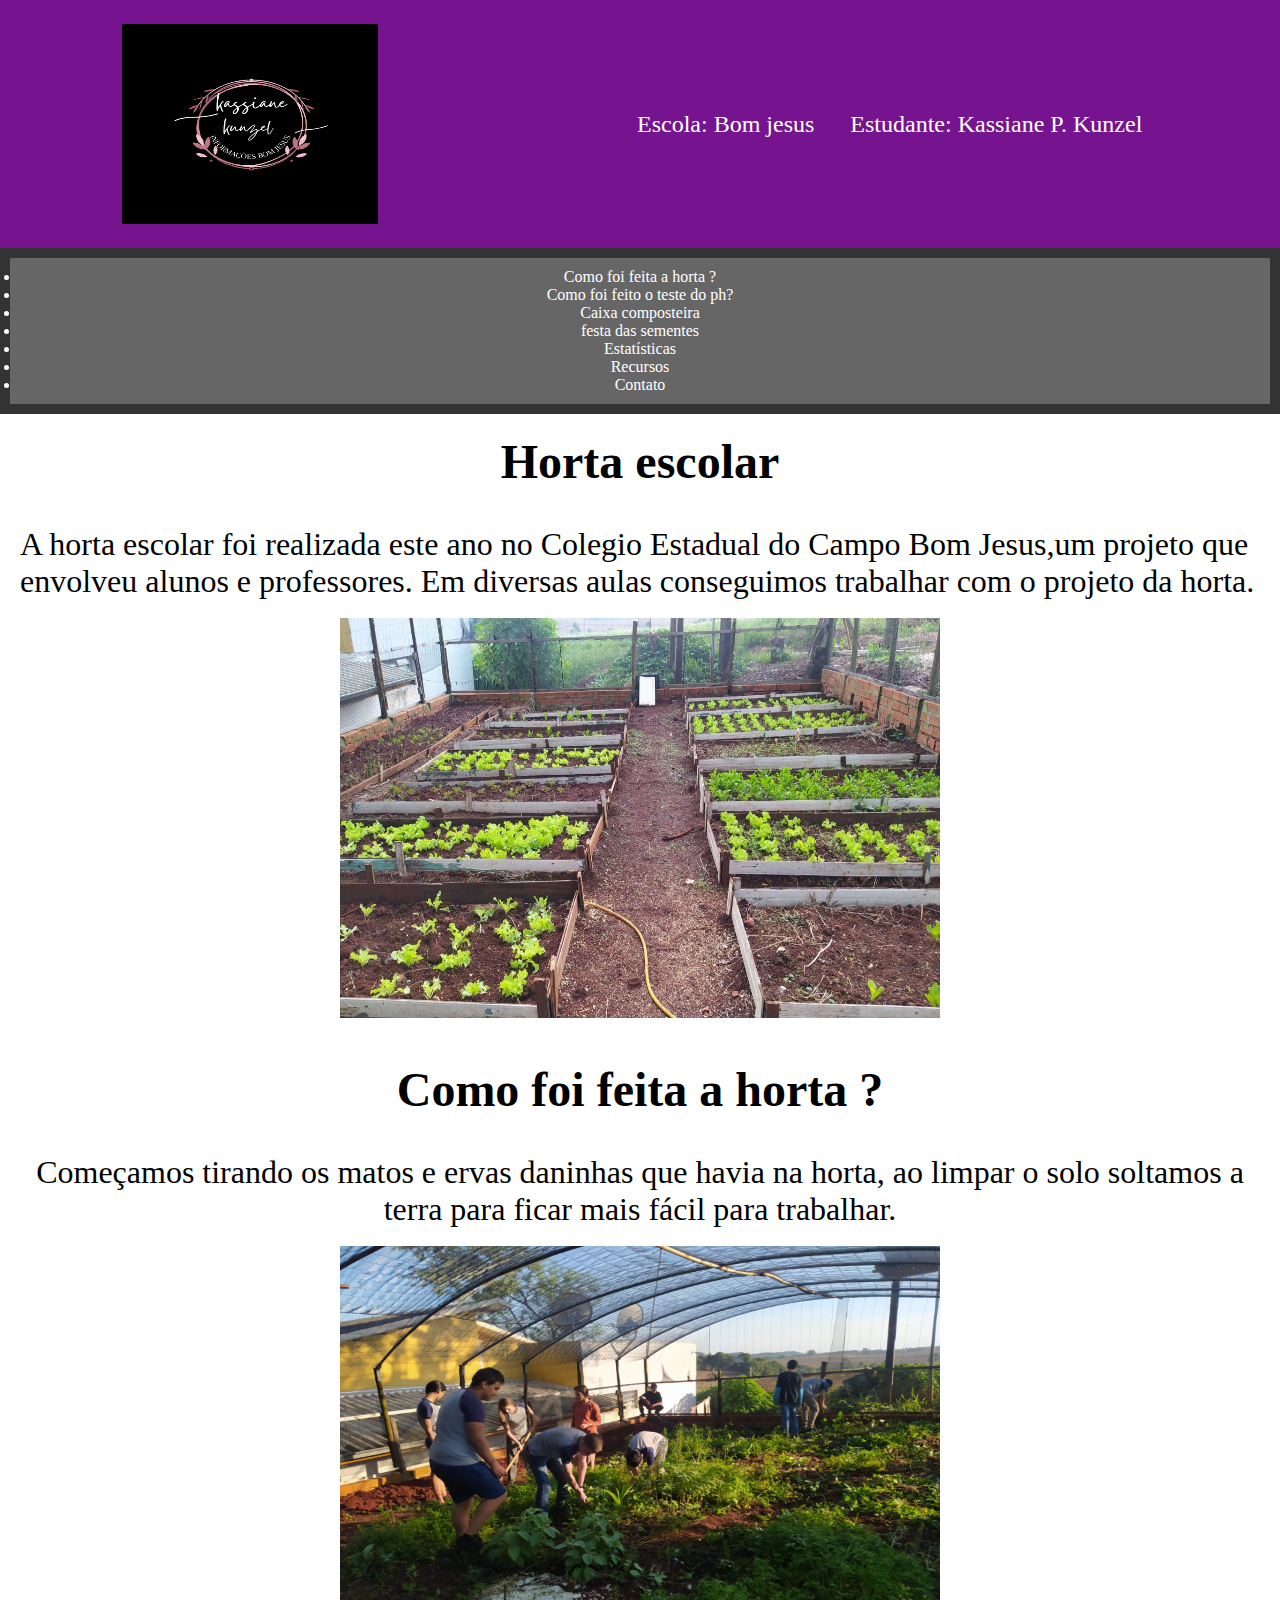
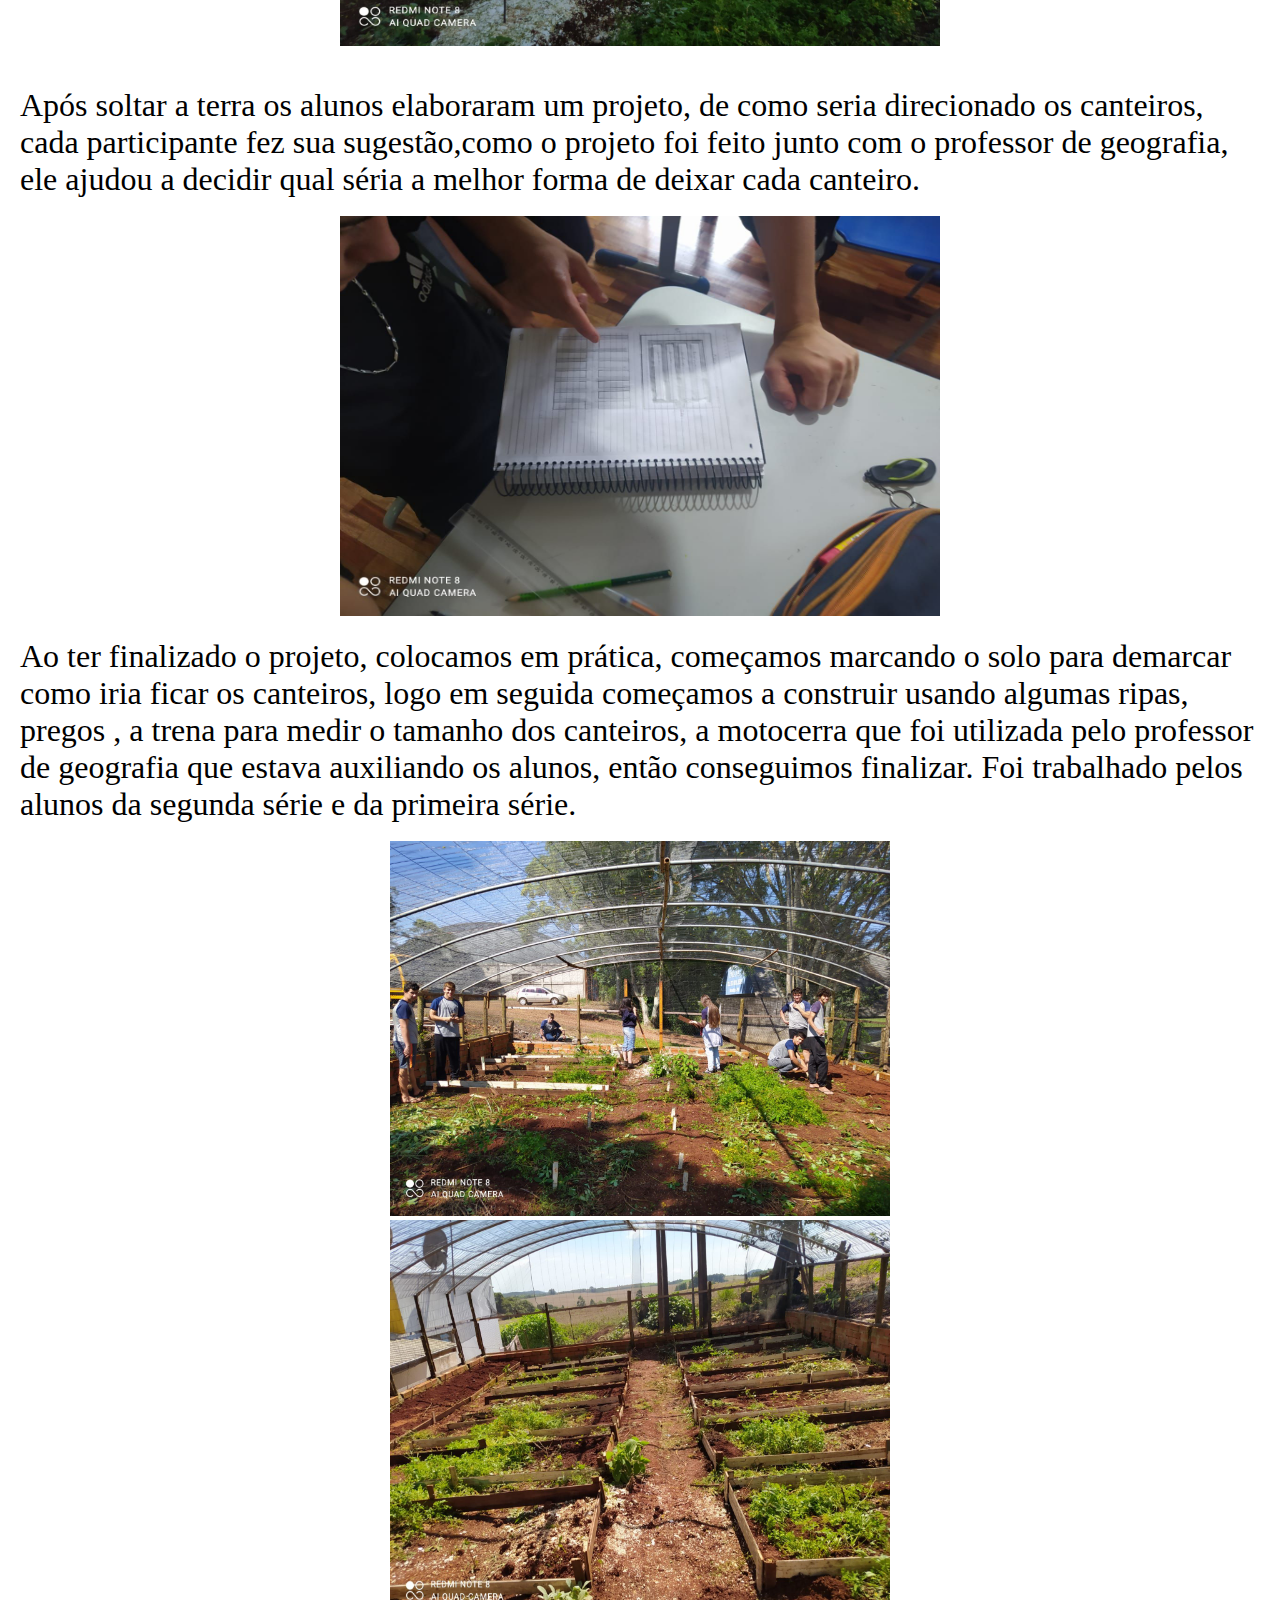
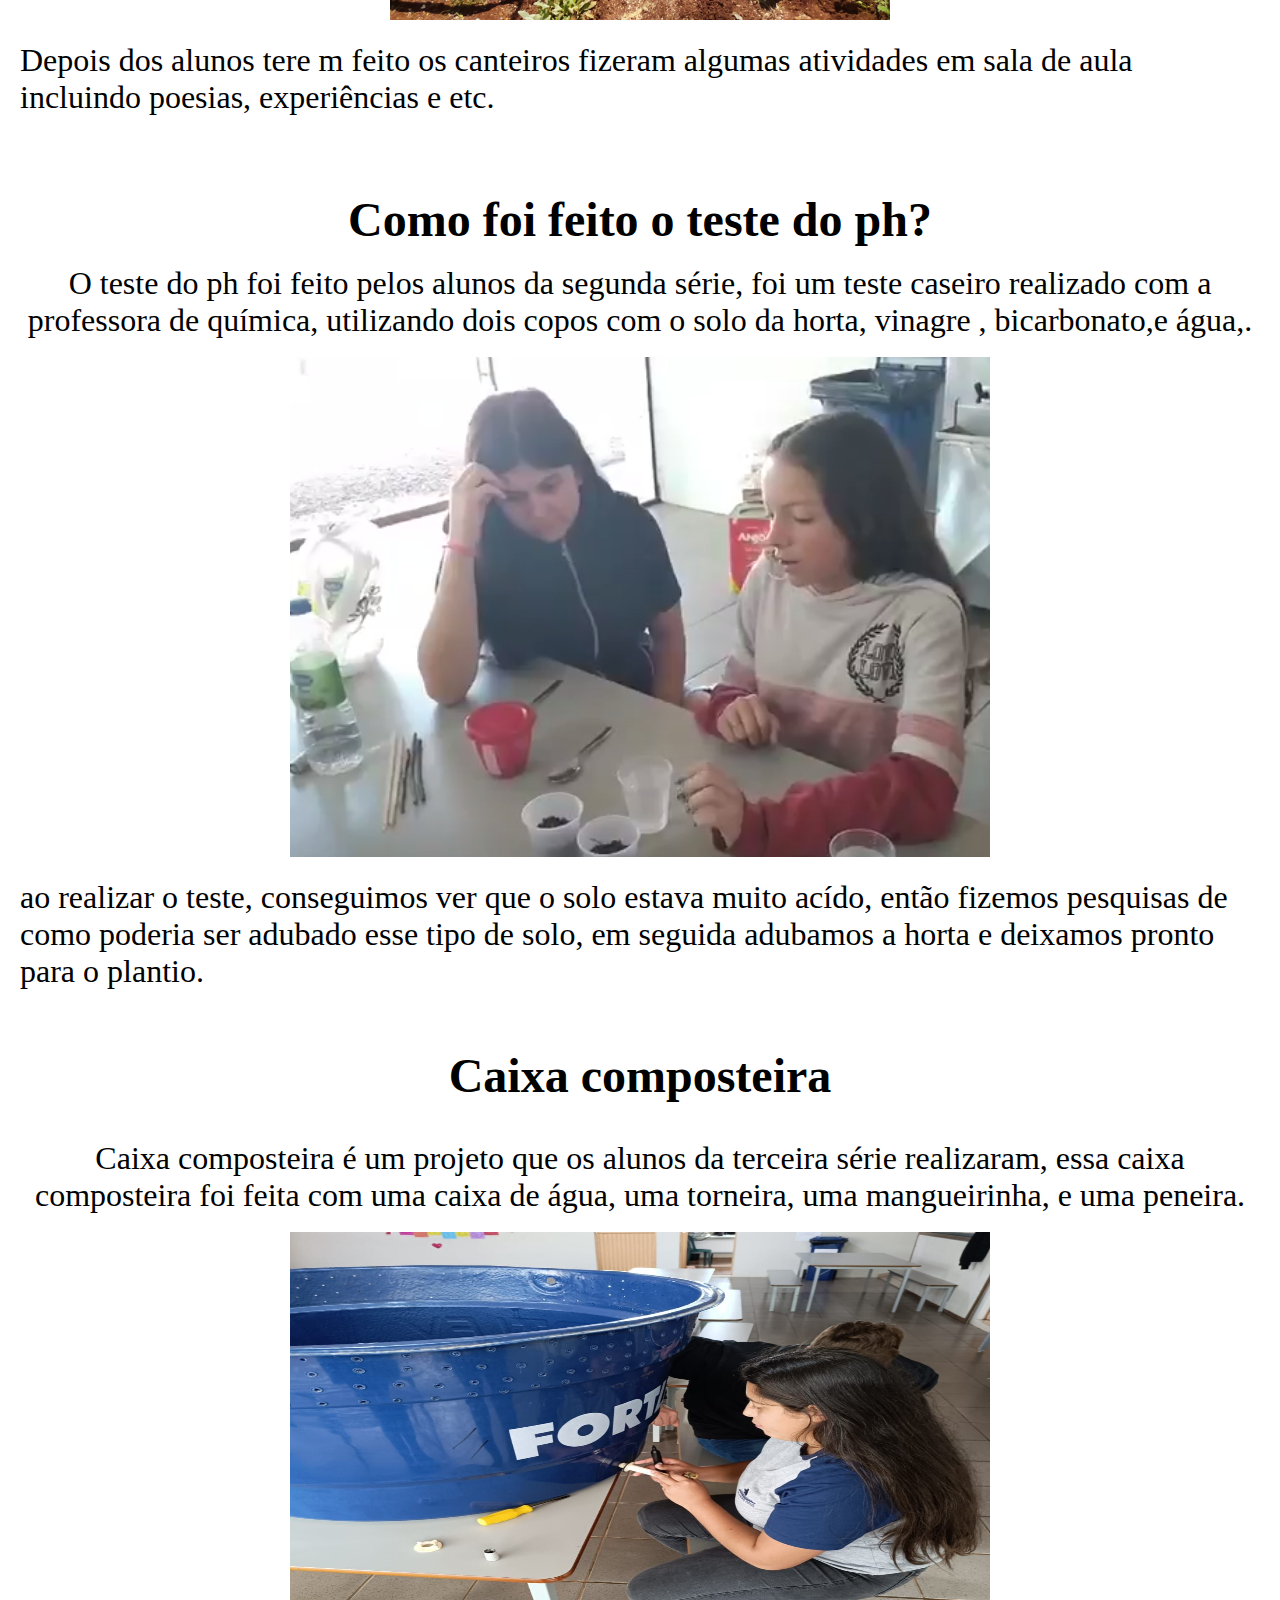
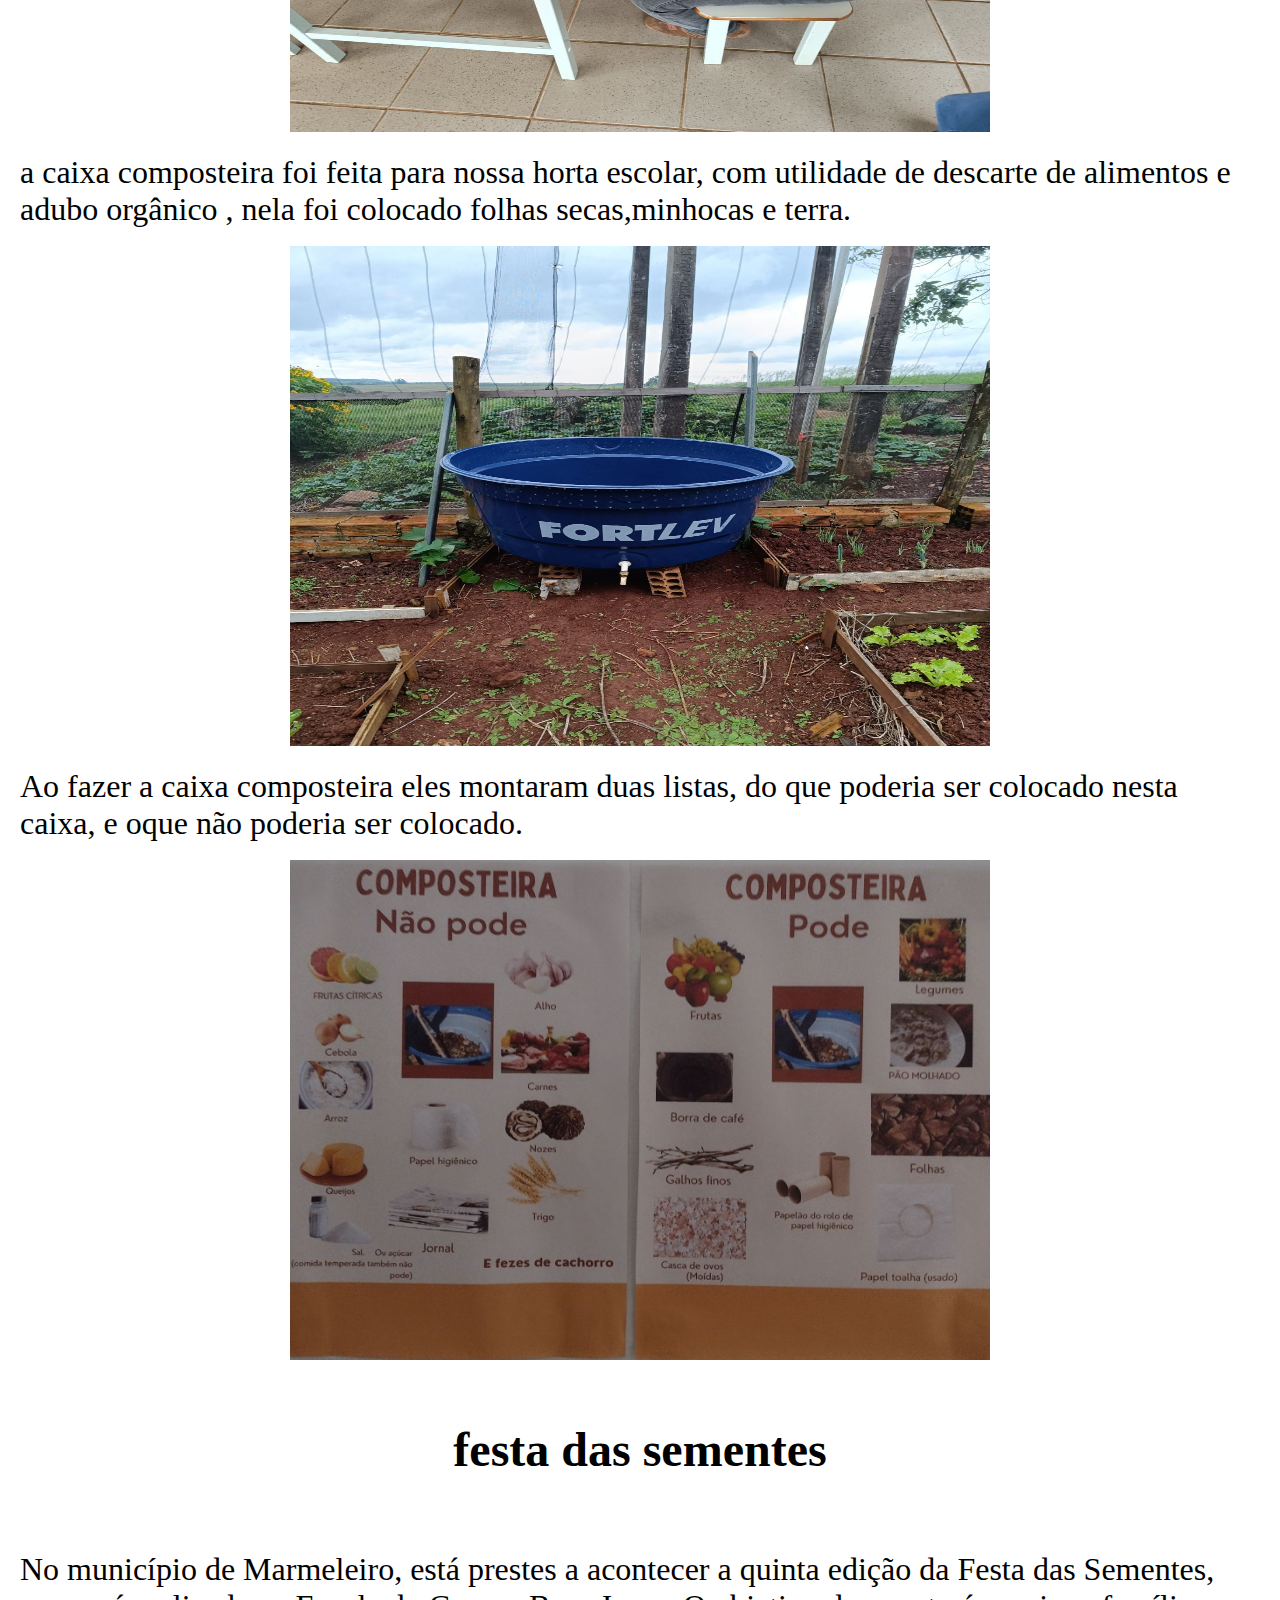
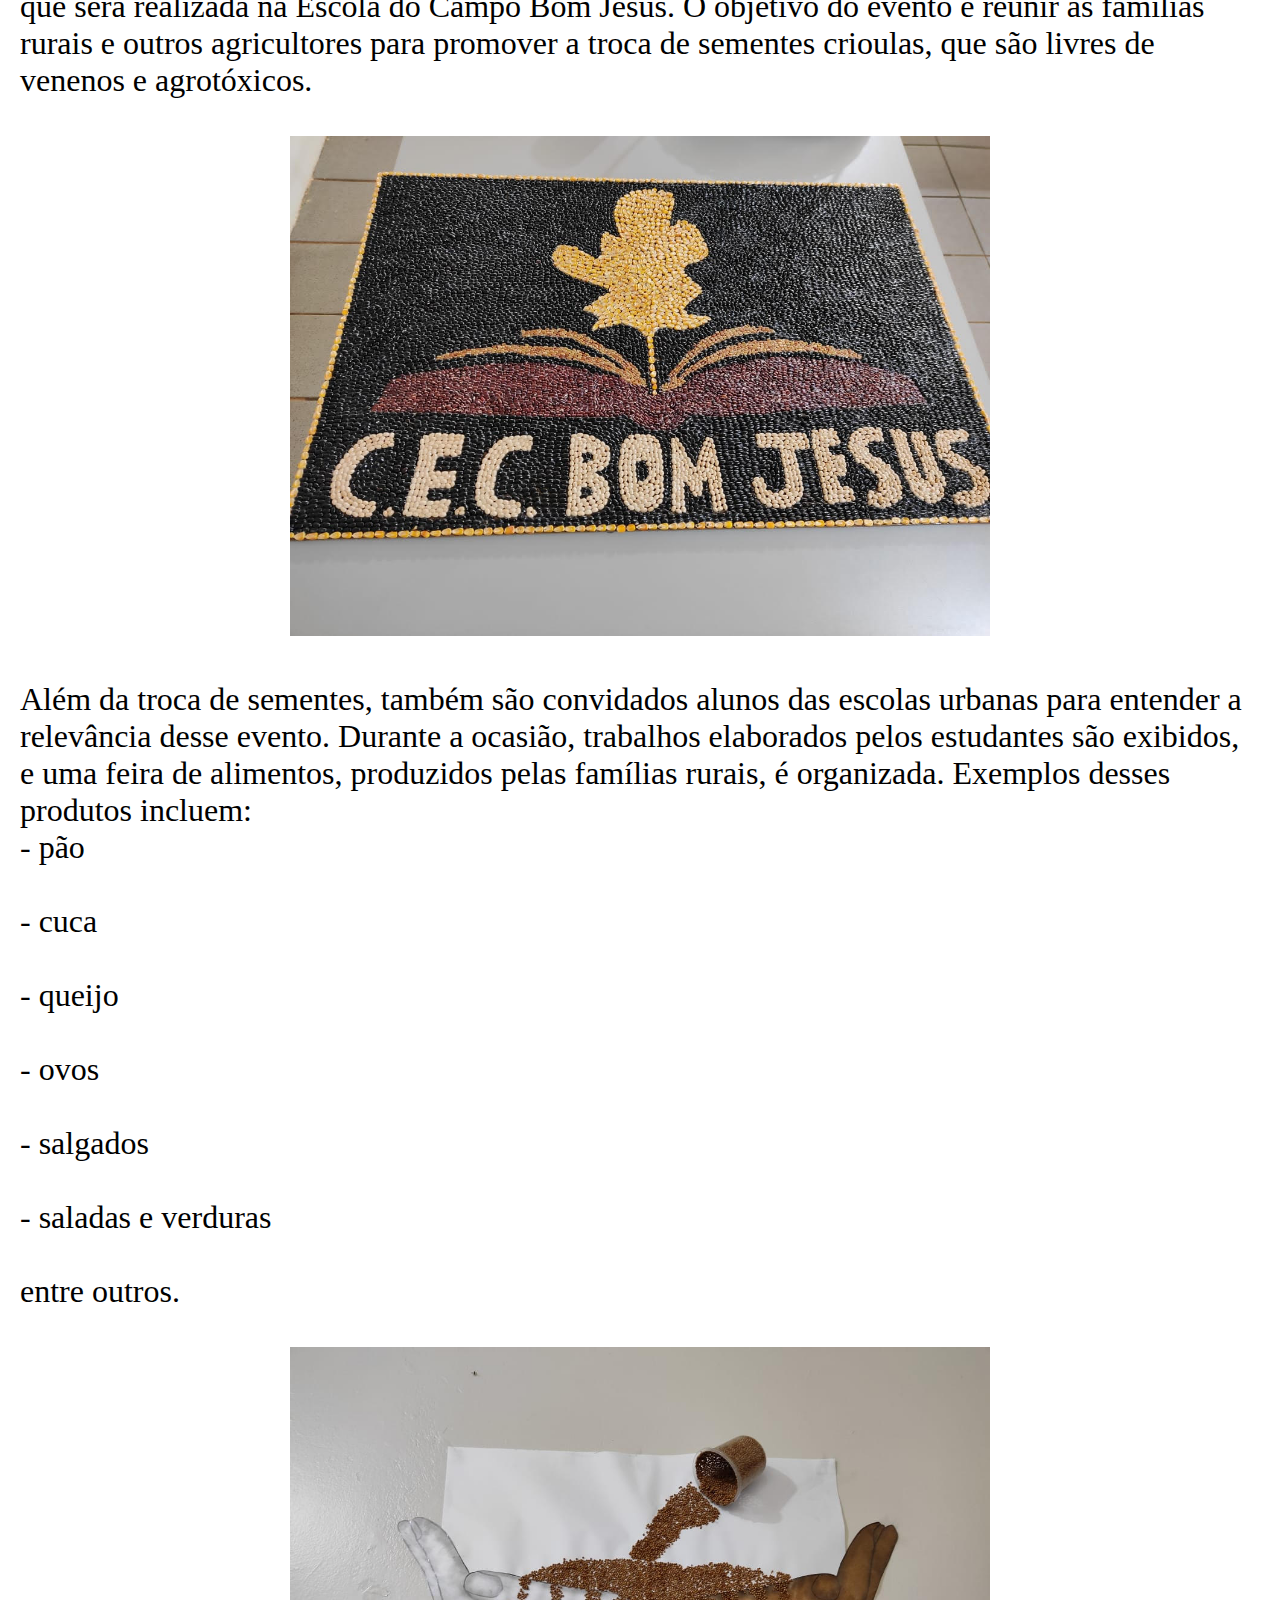
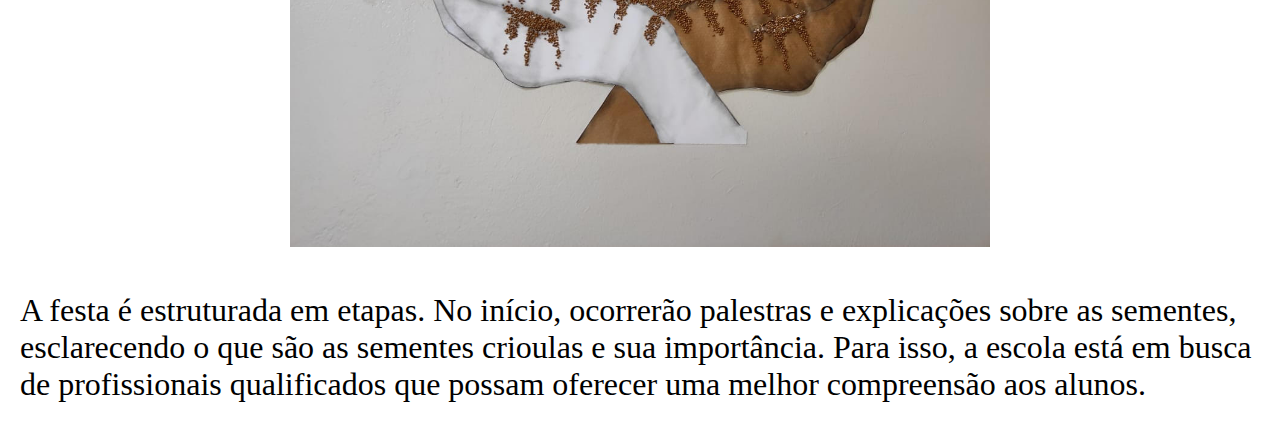
<file: index.html>
<!DOCTYPE html>
<html lang="en">
<head>
    <link rel="stylesheet" href="style.css">
</head>
<body>

<header  class="cabecalho">
    <img class="cabecalho-imagem" src="img/Logotipo Beleza Delicado Rose Gold.png" alt=logo" width="200" height="200">
    <ul class="cabecalho-lista">
        <li class="cabecalho-lista-item">Escola: Bom jesus</li>
        <li class="cabecalho-lista-item">Estudante: Kassiane P. Kunzel</li>
    </ul>

</header>
<header>
    <nav>
        <ul>
    <li><a href="#como foi feita ">Como foi feita a horta ?</a></li>
                <li><a href="#teste do ph">Como foi feito o teste do ph?</a></li>
                <li><a href="#caixa composteira">Caixa composteira</a></li>
                <li><a href="#festa das sementes">festa das sementes </a></li>
                <li><a href="#">Estatísticas</a></li>
                <li><a href="#recursos">Recursos</a></li>
                <li><a href="#contato">Contato</a></li>
            </ul>
        </nav>
</header>
<!-- Seção:como foi feita -->
              <section id="Horta escolar">
            <div style="text-align: center;"> <div style="font-size: 200%;"> <h2>Horta escolar</h2> </div></div>
    <div style="font-size: 200%"><br><p>A horta escolar foi realizada este ano no Colegio Estadual do Campo Bom Jesus,um projeto que envolveu  alunos e professores.
         Em diversas aulas conseguimos trabalhar com o projeto da horta.</p></div><br>
    
    <div style="text-align:center"><img src="img/IMG-20240527-WA0016.jpg" alt="horta" width="600" height="400">
      </div>
</section>
<!-- Seção:como foi feita -->
<section id="#como foi feita a horta ">
     <div style="text-align: center;"><div style="font-size: 200%;"><h2>Como foi feita a horta ?</h2></div>
    <div style="font-size: 200%;"><br><p>Começamos tirando os matos e ervas daninhas que havia na horta, ao limpar o solo soltamos a terra para ficar mais
         fácil para trabalhar. </p> </div></div><br>
    <div style="text-align: center;"><img src="img/IMG-20240527-WA0006.jpg" alt="alunos carpindo a horta" width="600" height="400"> 
 </div>
    
    <div style="font-size: 200%;"><br><p>Após soltar a terra os alunos elaboraram um projeto, de como seria direcionado os canteiros, cada participante fez sua sugestão,como 
         o projeto foi feito junto com o professor de geografia, ele ajudou a decidir qual séria a melhor forma de deixar cada canteiro. </p> </div><br>
    
    <div style="text-align: center;"> <img src="img/IMG-20240527-WA0002.jpg" alt="projeto" width="600" height="400"> </div>

     <br><div style="font-size: 200%;"><p>Ao ter finalizado o projeto, colocamos em prática, começamos marcando o solo para demarcar como iria ficar os canteiros, logo em seguida começamos a construir usando algumas ripas, pregos , a trena para 
     medir o tamanho dos canteiros, a motocerra que foi utilizada pelo professor de geografia que estava auxiliando os alunos, então conseguimos finalizar. Foi trabalhado pelos alunos da segunda série e da primeira série.  </p></div><br>
     <div style="text-align: center;"><img src="img/IMG-20240527-WA0004.jpg" alt="alunos construindo o canteiro" width="500,300"> <br><img src="img/IMG-20240527-WA0007.jpg" alt="canteiros prontos" width="500" height="400" vspace="19" hspace="15">

         </div>
    <br><div style="font-size: 200%;"><p>Depois dos alunos tere m feito os canteiros fizeram algumas atividades em sala de aula incluindo poesias, experiências e etc.</p></div><br>
</section>
<!-- Seção:teste do ph -->
<section id="teste do ph">
   <br><div style="text-align: center;"><div style="font-size: 200%;"> <h2>Como foi feito o teste do ph?</h2></div>
    <br><div style="font-size: 200%;"><p>O teste do ph foi feito pelos alunos da segunda série, foi um teste caseiro realizado com a professora de química, 
        utilizando dois copos com o solo da horta, vinagre , bicarbonato,e água,. </p></div></div><br>
     <div style="text-align: center;"><img src="img/Captura de tela_2024-06-21_08-07-33.png" alt="alunos da segunda série" width="700" height="500"> </div>
    <br><div style="font-size: 200%;"><p>ao realizar o teste, conseguimos ver que o solo estava muito acído, então fizemos pesquisas de como poderia ser adubado esse tipo de solo, em seguida adubamos a horta e deixamos pronto para o plantio.</p></div><br>
</section>
<!-- Seção:caixa composteira -->
<section id="caixa composteira">
   <div style="font-size: 200%;"><div style="text-align: center;"> <h2>Caixa composteira</h2>

    <br><p>Caixa composteira é um projeto que os alunos da terceira série realizaram, 
        essa caixa composteira foi feita com uma caixa de água,  uma torneira, uma mangueirinha, e uma peneira. </p> </div></div><br>
     
    <div style="text-align: center;"><img src="img/IMG-20240527-WA0014.jpg" alt="caixa composteira" width="700" height="500"> </div>

    <br><div style="font-size: 200%;"><p>a caixa composteira foi feita para nossa horta escolar, com utilidade de descarte de alimentos e adubo orgânico 
        , nela foi colocado folhas secas,minhocas e terra.  </p></div><br>
     
    <div style="text-align: center;"><img src="img/IMG-20240527-WA0011.jpg" alt="caixa composteira" width="700" height="500"></div>

   <br><div style="font-size: 200%;"> <p>Ao fazer a caixa composteira eles montaram duas listas, do que poderia ser colocado nesta caixa, e oque não poderia ser colocado.</p></div><br>

     <div style="text-align: center;"><img src="img/IMG_20240612_104402172.jpg" alt="lista" width="700" height="500"></div> </div>
</section>

</body>
<!-- Seção:festa das sementes -->
<section id="festa das sementes ">
<br><div style="font-size: 200%;"> <div style="text-align: center;"><h2>festa das sementes </h2><br></div>
    <br><p>No município de Marmeleiro, está prestes a acontecer a quinta edição da Festa das Sementes, que será realizada na Escola do Campo Bom Jesus.
         O objetivo do evento é reunir as famílias rurais e outros agricultores para promover a troca de sementes crioulas, que são livres de venenos e agrotóxicos.</p><br>
         <div style="text-align: center;"> <img src="img/unnamed.jpg" alt="quadro" width="700" height="500"></div>
         <br><p>Além da troca de sementes, também são convidados alunos das escolas urbanas para entender a relevância desse evento. Durante a ocasião, trabalhos elaborados pelos estudantes são exibidos, e uma feira de alimentos, produzidos pelas famílias rurais, é organizada. Exemplos desses produtos incluem:
            <br>- pão</br>
            <br>- cuca</br>
            <br>- queijo</br>
            <br>- ovos</br>
            <br>- salgados</br>
            <br>- saladas e verduras</br>
            <br>entre outros.</p></br>
            <div style="text-align: center;" > <img src="img/unnamed (1).jpg" alt="desenho" width="700" height="500"></div>
            <br><p>A festa é estruturada em etapas. No início, ocorrerão palestras e explicações sobre as sementes, esclarecendo o que são as sementes crioulas e sua importância.
                 Para isso, a escola está em busca de profissionais qualificados que possam oferecer uma melhor compreensão aos alunos.</p>



</section>
</file>
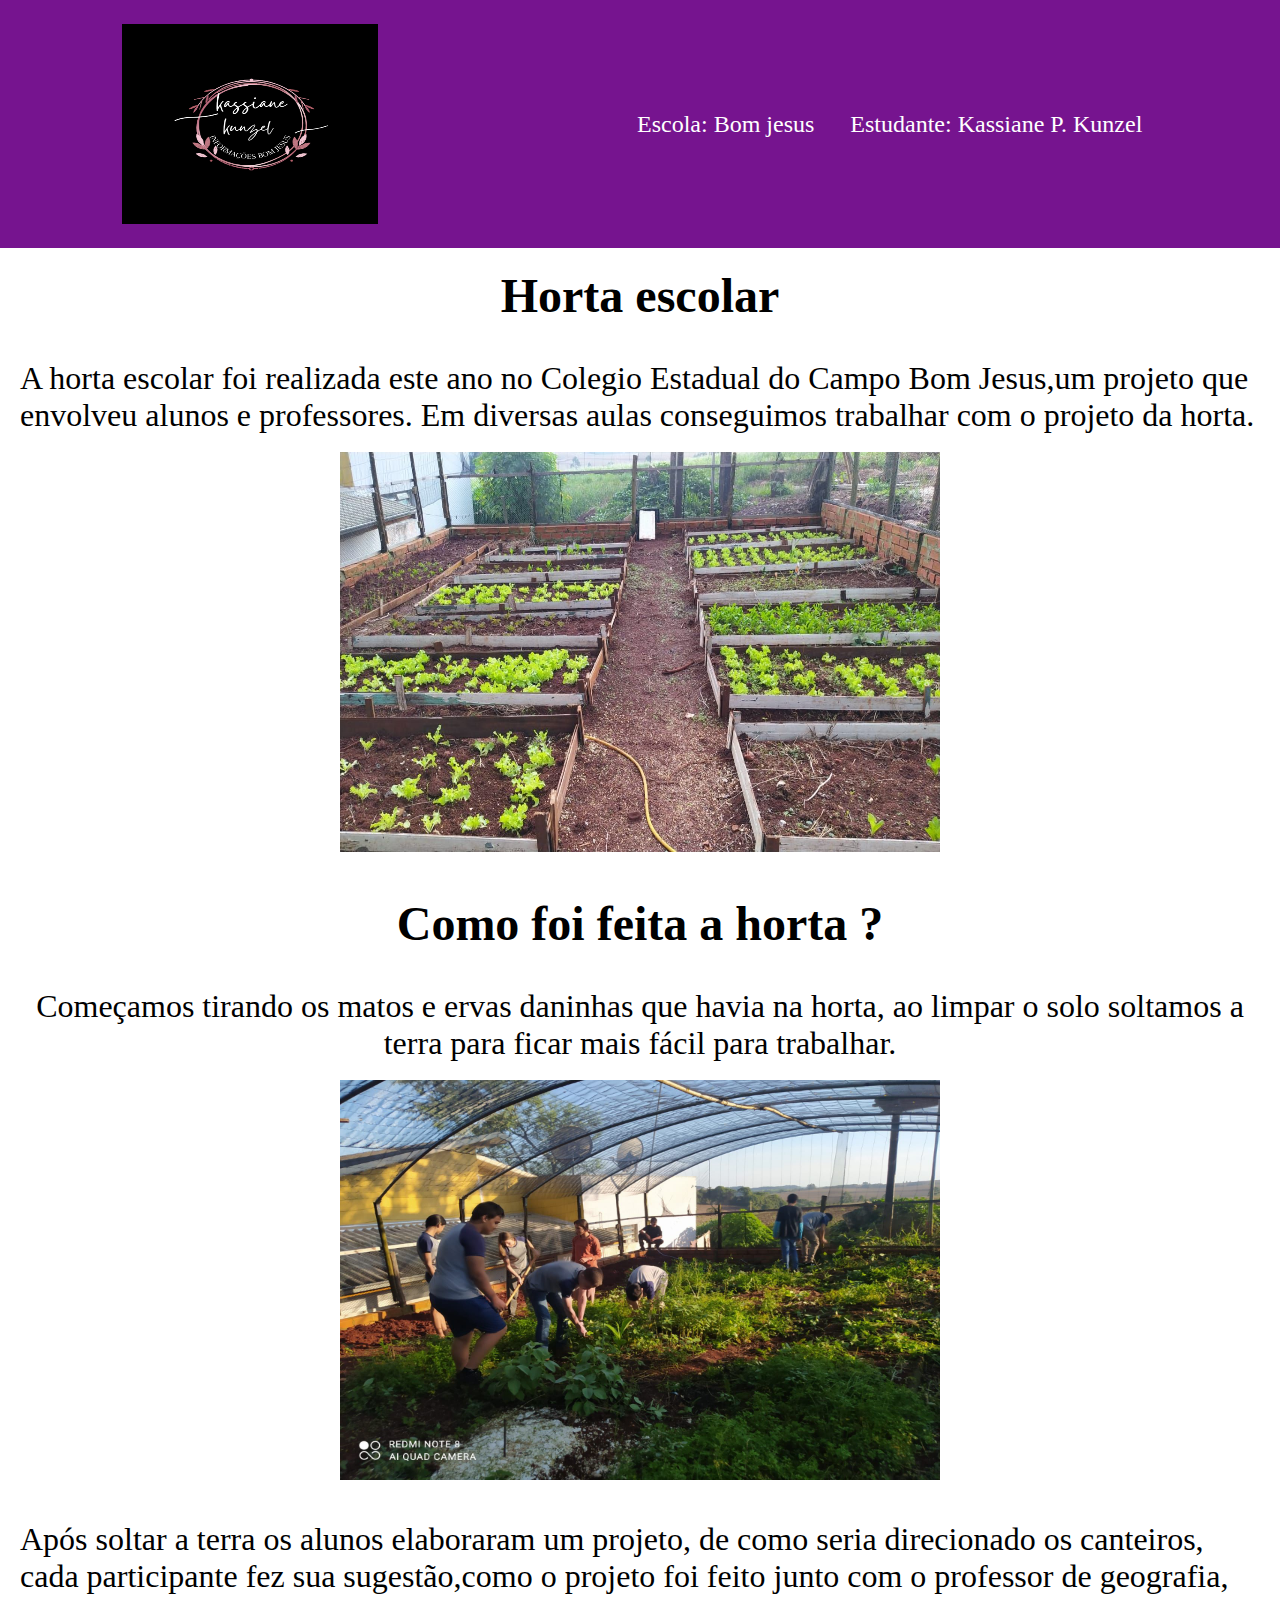
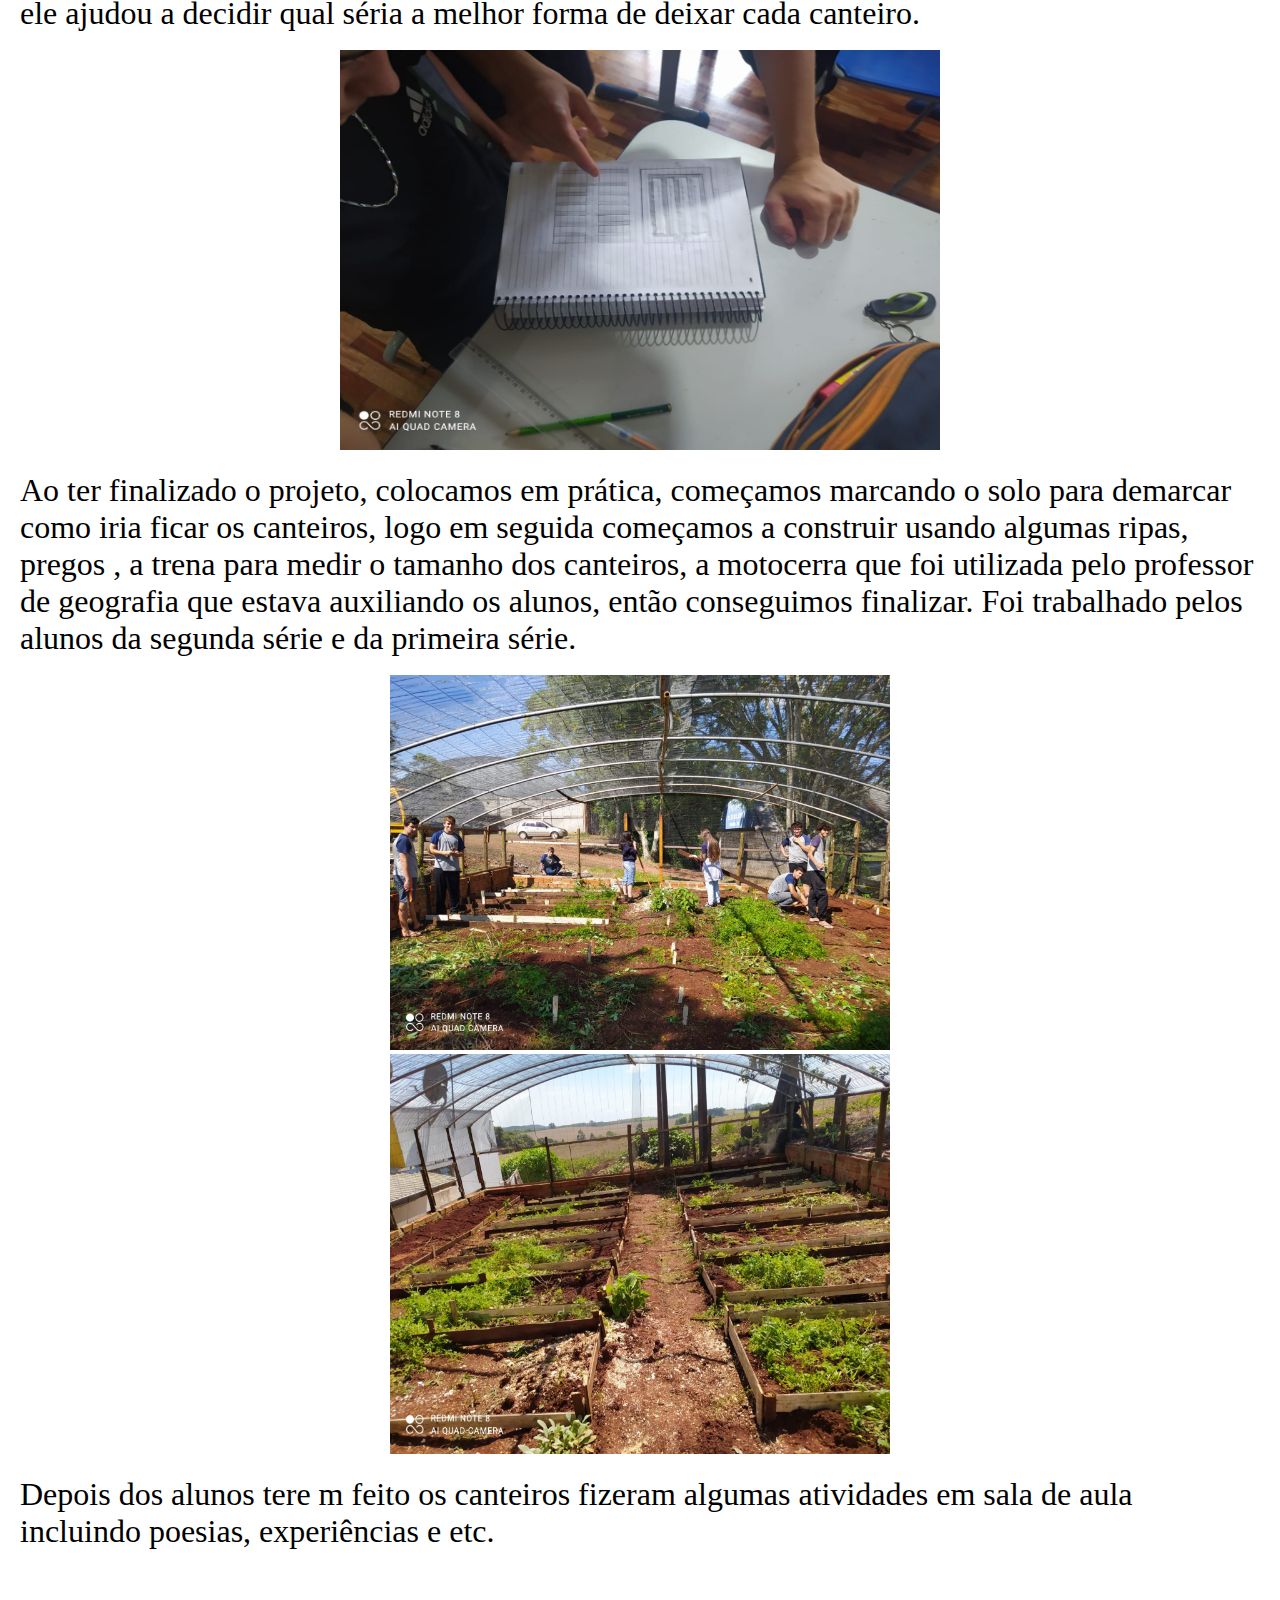
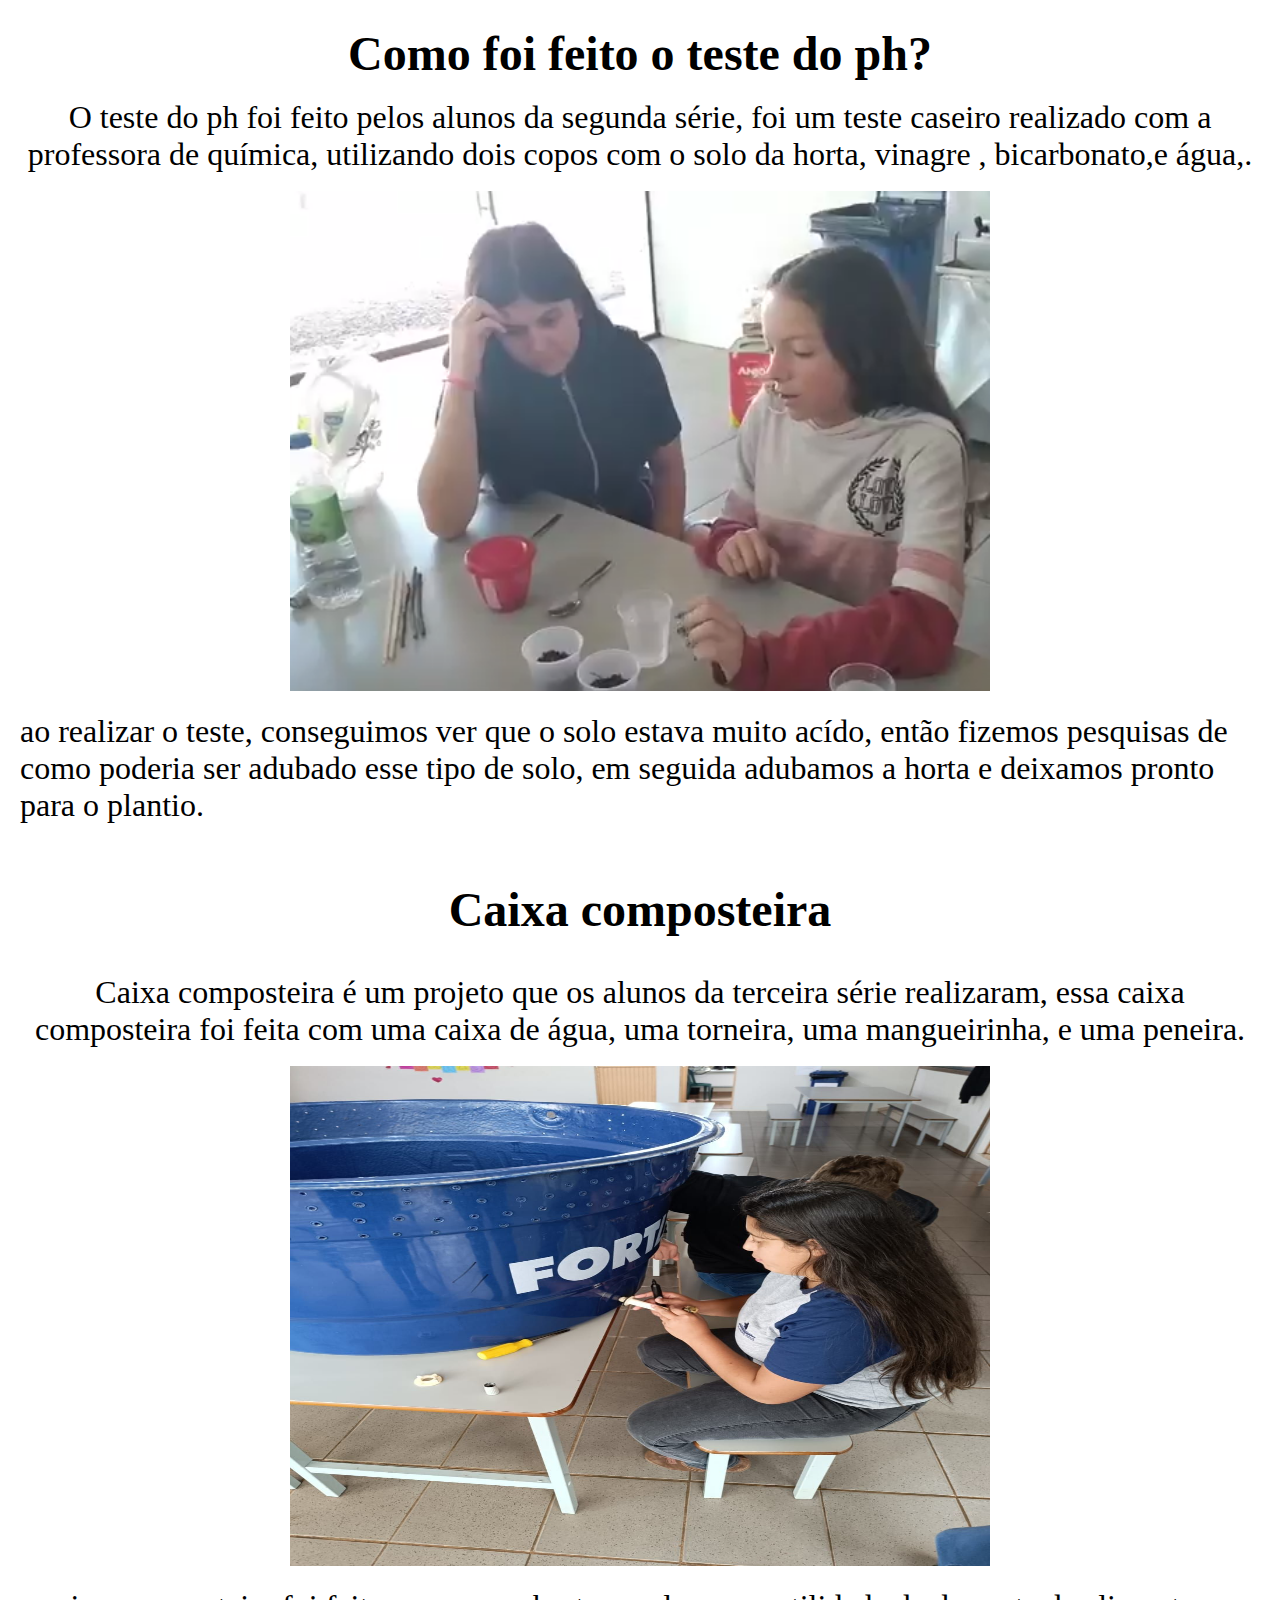
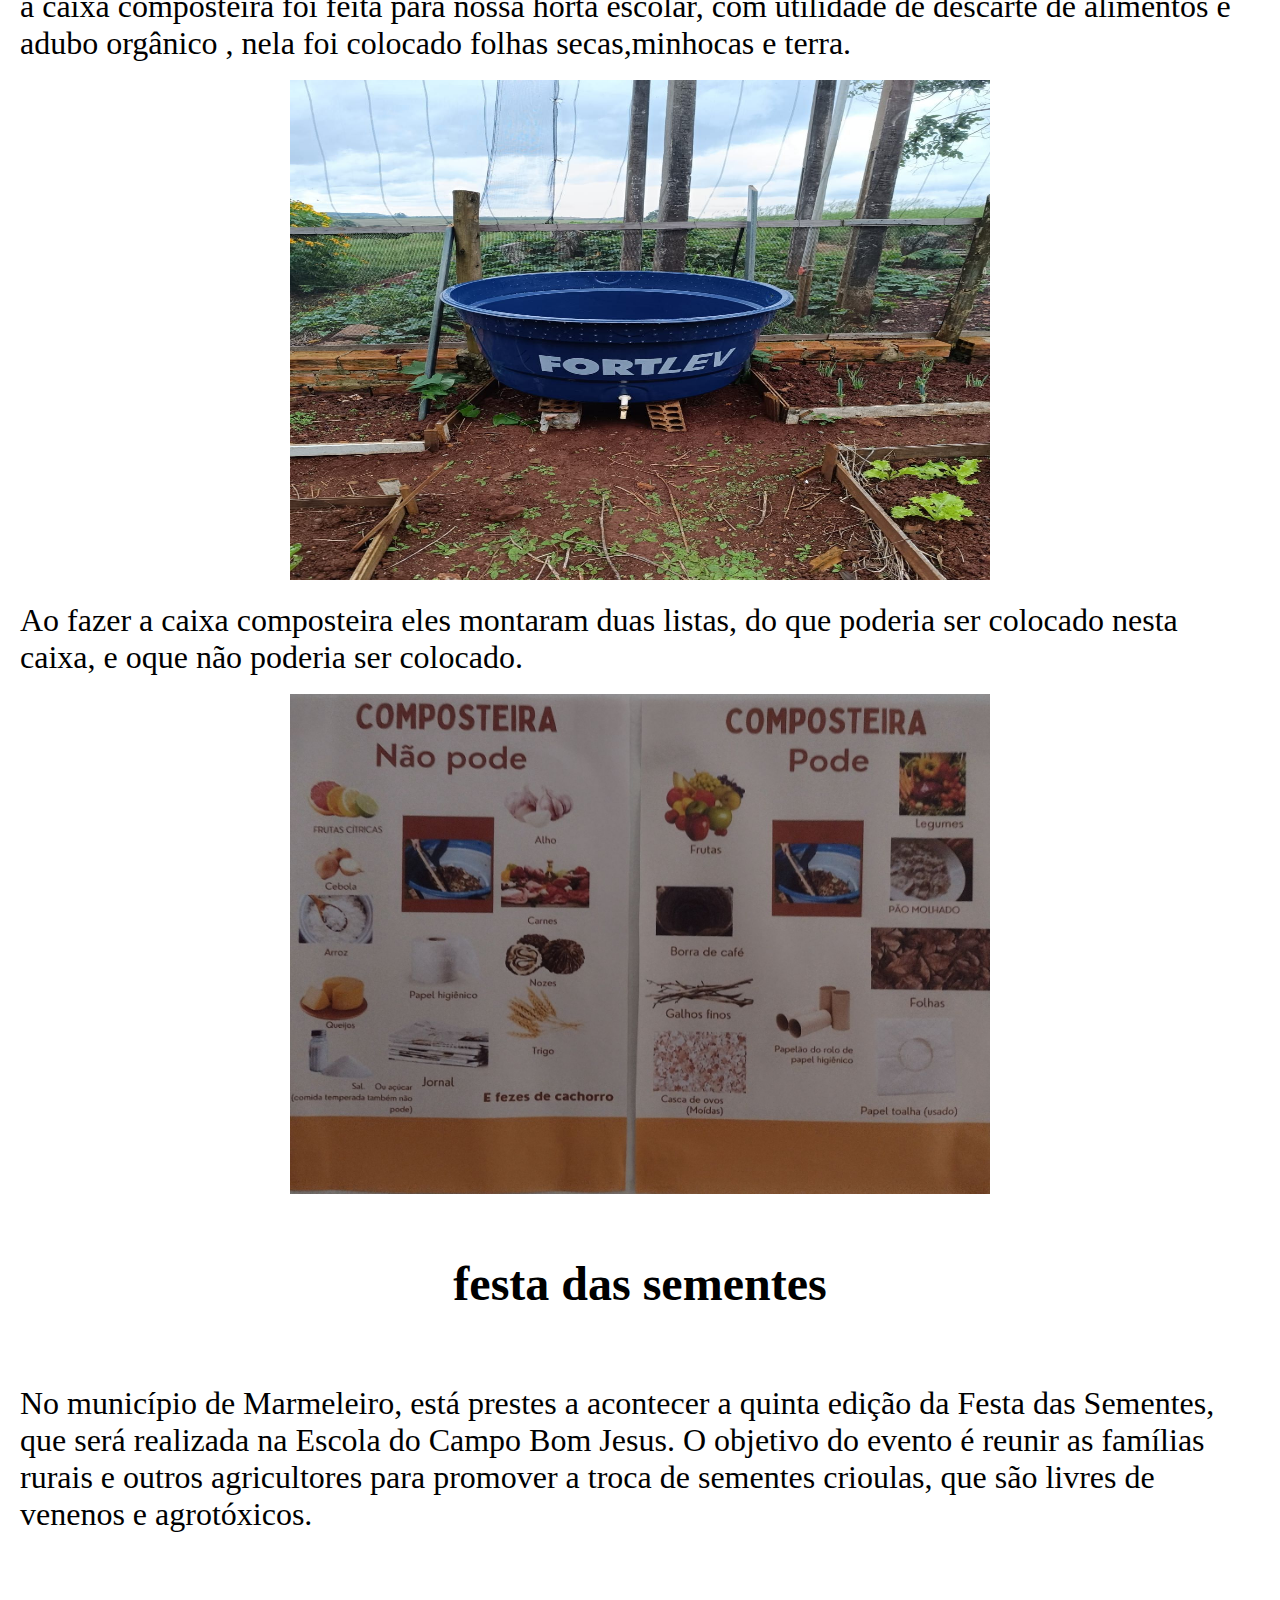
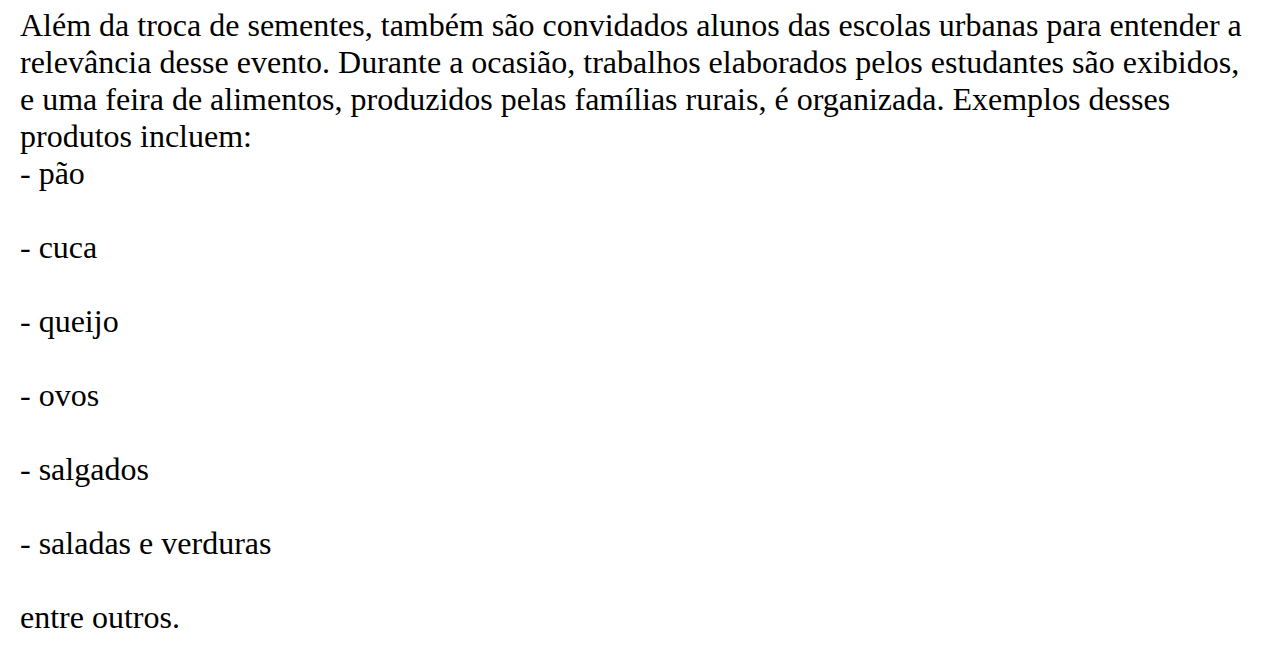
<file: kassi/agrinho-main/index.html>
<!DOCTYPE html>
<html lang="en">
<head>
    <link rel="stylesheet" href="style.css">
</head>
<body>

<header  class="cabecalho">
    <img class="cabecalho-imagem" src="img/Logotipo Beleza Delicado Rose Gold.png" alt=logo" width="200" height="200">
    <ul class="cabecalho-lista">
        <li class="cabecalho-lista-item">Escola: Bom jesus</li>
        <li class="cabecalho-lista-item">Estudante: Kassiane P. Kunzel</li>
    </ul>

</header>

              <section id="Horta escolar">
            <div style="text-align: center;"> <div style="font-size: 200%;"> <h2>Horta escolar</h2> </div></div>
    <div style="font-size: 200%"><br><p>A horta escolar foi realizada este ano no Colegio Estadual do Campo Bom Jesus,um projeto que envolveu  alunos e professores.
         Em diversas aulas conseguimos trabalhar com o projeto da horta.</p></div><br>
    
    <div style="text-align:center"><img src="img/IMG-20240527-WA0016.jpg" alt="horta" width="600" height="400">
      </div>
</section>
<section id="como foi fehtmlita ">
     <div style="text-align: center;"><div style="font-size: 200%;"><h2>Como foi feita a horta ?</h2></div>
    <div style="font-size: 200%;"><br><p>Começamos tirando os matos e ervas daninhas que havia na horta, ao limpar o solo soltamos a terra para ficar mais
         fácil para trabalhar. </p> </div></div><br>
    <div style="text-align: center;"><img src="img/IMG-20240527-WA0006.jpg" alt="alunos carpindo a horta" width="600" height="400"> 
 </div>
    
    <div style="font-size: 200%;"><br><p>Após soltar a terra os alunos elaboraram um projeto, de como seria direcionado os canteiros, cada participante fez sua sugestão,como 
         o projeto foi feito junto com o professor de geografia, ele ajudou a decidir qual séria a melhor forma de deixar cada canteiro. </p> </div><br>
    
    <div style="text-align: center;"> <img src="img/IMG-20240527-WA0002.jpg" alt="projeto" width="600" height="400"> </div>

     <br><div style="font-size: 200%;"><p>Ao ter finalizado o projeto, colocamos em prática, começamos marcando o solo para demarcar como iria ficar os canteiros, logo em seguida começamos a construir usando algumas ripas, pregos , a trena para 
     medir o tamanho dos canteiros, a motocerra que foi utilizada pelo professor de geografia que estava auxiliando os alunos, então conseguimos finalizar. Foi trabalhado pelos alunos da segunda série e da primeira série.  </p></div><br>
     <div style="text-align: center;"><img src="img/IMG-20240527-WA0004.jpg" alt="alunos construindo o canteiro" width="500,300"> <br><img src="img/IMG-20240527-WA0007.jpg" alt="canteiros prontos" width="500" height="400" vspace="19" hspace="15">

         </div>
    <br><div style="font-size: 200%;"><p>Depois dos alunos tere m feito os canteiros fizeram algumas atividades em sala de aula incluindo poesias, experiências e etc.</p></div><br>
</section>
<section id="teste do ph">
   <br><div style="text-align: center;"><div style="font-size: 200%;"> <h2>Como foi feito o teste do ph?</h2></div>
    <br><div style="font-size: 200%;"><p>O teste do ph foi feito pelos alunos da segunda série, foi um teste caseiro realizado com a professora de química, 
        utilizando dois copos com o solo da horta, vinagre , bicarbonato,e água,. </p></div></div><br>
     <div style="text-align: center;"><img src="img/Captura de tela_2024-06-21_08-07-33.png" alt="alunos da segunda série" width="700" height="500"> </div>
    <br><div style="font-size: 200%;"><p>ao realizar o teste, conseguimos ver que o solo estava muito acído, então fizemos pesquisas de como poderia ser adubado esse tipo de solo, em seguida adubamos a horta e deixamos pronto para o plantio.</p></div><br>
</section>
<section id="caixa composteira">
   <div style="font-size: 200%;"><div style="text-align: center;"> <h2>Caixa composteira</h2>

    <br><p>Caixa composteira é um projeto que os alunos da terceira série realizaram, 
        essa caixa composteira foi feita com uma caixa de água,  uma torneira, uma mangueirinha, e uma peneira. </p> </div></div><br>
     
    <div style="text-align: center;"><img src="img/IMG-20240527-WA0014.jpg" alt="caixa composteira" width="700" height="500"> </div>

    <br><div style="font-size: 200%;"><p>a caixa composteira foi feita para nossa horta escolar, com utilidade de descarte de alimentos e adubo orgânico 
        , nela foi colocado folhas secas,minhocas e terra.  </p></div><br>
     
    <div style="text-align: center;"><img src="img/IMG-20240527-WA0011.jpg" alt="caixa composteira" width="700" height="500"></div>

   <br><div style="font-size: 200%;"> <p>Ao fazer a caixa composteira eles montaram duas listas, do que poderia ser colocado nesta caixa, e oque não poderia ser colocado.</p></div><br>

     <div style="text-align: center;"><img src="img/IMG_20240612_104402172.jpg" alt="lista" width="700" height="500"></div> </div>
</section>

</body>
<section id="festa das sementes ">
<br><div style="font-size: 200%;"> <div style="text-align: center;"><h2>festa das sementes </h2><br></div>
    <br><p>No município de Marmeleiro, está prestes a acontecer a quinta edição da Festa das Sementes, que será realizada na Escola do Campo Bom Jesus.
         O objetivo do evento é reunir as famílias rurais e outros agricultores para promover a troca de sementes crioulas, que são livres de venenos e agrotóxicos.</p><br>
         <br><p>Além da troca de sementes, também são convidados alunos das escolas urbanas para entender a relevância desse evento. Durante a ocasião, trabalhos elaborados pelos estudantes são exibidos, e uma feira de alimentos, produzidos pelas famílias rurais, é organizada. Exemplos desses produtos incluem:
            <br>- pão</br>
            <br>- cuca</br>
            <br>- queijo</br>
            <br>- ovos</br>
            <br>- salgados</br>
            <br>- saladas e verduras</br>
            <br>entre outros.</p>
</section>
</file>
<file: style.css>
* {
    margin: 0;
    padding: 0;
}

.cabecalho {
    background-color: #76148f;
    color: white;
    display: flex;
    justify-content: space-around;
    align-items: center;
    padding: 24px 0;
}

.cabecalho-imagem{
    width: 20%;
}

.cabecalho-lista-item{
    display: inline-block;
    margin: 0 16px;
    font-size: 24px;
}
header {
    background-color: #333;
    color: #fff;
    padding: 10px;
    text-align: center;
}

nav {
    background-color: #666;
    padding: 10px;
    text-align: center;
}

nav a {
    color: #fff;
    text-decoration: none;
    padding: 14px;
}

nav a:hover {
    background-color: #444;
}

section {
    padding: 20px;
}

footer {
    background-color: #333;
    color: #fff;
    text-align: center;
    padding: 10px;
    position: fixed;
    bottom: 0;
    width: 100%;
}
</file>
<file: kassi/agrinho-main/style.css>
* {
    margin: 0;
    padding: 0;
}

.cabecalho {
    background-color: #76148f;
    color: white;
    display: flex;
    justify-content: space-around;
    align-items: center;
    padding: 24px 0;
}

.cabecalho-imagem{
    width: 20%;
}

.cabecalho-lista-item{
    display: inline-block;
    margin: 0 16px;
    font-size: 24px;
}
header {
    background-color: #333;
    color: #fff;
    padding: 10px;
    text-align: center;
}

nav {
    background-color: #666;
    padding: 10px;
    text-align: center;
}

nav a {
    color: #fff;
    text-decoration: none;
    padding: 14px;
}

nav a:hover {
    background-color: #444;
}

section {
    padding: 20px;
}

footer {
    background-color: #333;
    color: #fff;
    text-align: center;
    padding: 10px;
    position: fixed;
    bottom: 0;
    width: 100%;
}
</file>
